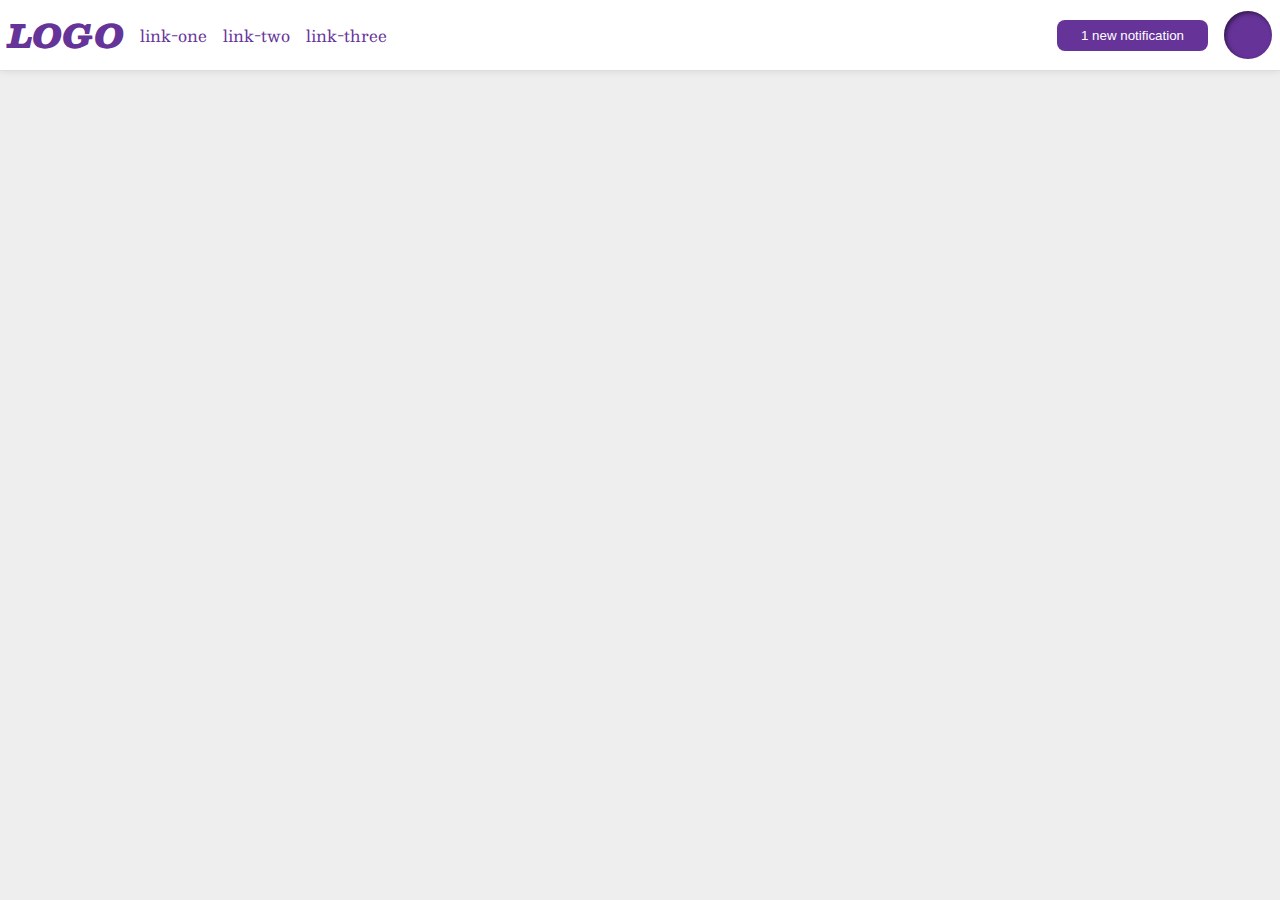
<file: flex/03-flex-header-2/index.html>
<!DOCTYPE html>
<html lang="en">
  <head>
    <meta charset="UTF-8">
    <meta http-equiv="X-UA-Compatible" content="IE=edge">
    <meta name="viewport" content="width=device-width, initial-scale=1.0">
    <title>Flex Header 2</title>
    <link rel="stylesheet" href="style.css">
  </head>
  <body>
    <div class="header">
      <div class="left">
        <div class="logo">
          LOGO
        </div>
        <ul class="links">
          <li><a href="google.com">link-one</a></li>
          <li><a href="google.com">link-two</a></li>
          <li><a href="google.com">link-three</a></li>
        </ul>
      </div>
      <div class="right">
        <button class="notifications">
          1 new notification
        </button>
        <div class="profile-image"></div>
      </div>
    </div>
  </body>
</html>
</file>
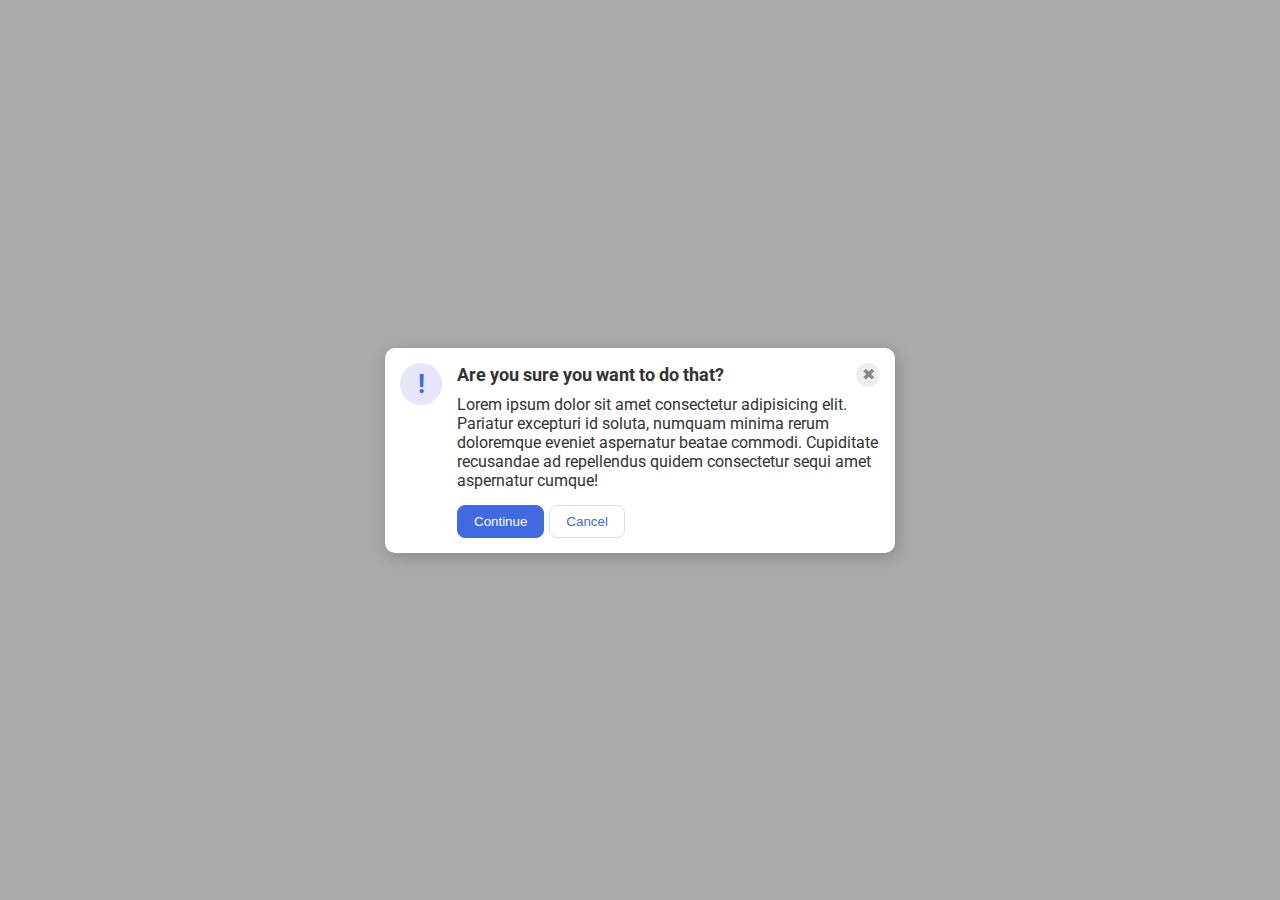
<file: flex/05-flex-modal/index.html>
<!DOCTYPE html>
<html lang="en">
  <head>
    <meta charset="UTF-8">
    <meta http-equiv="X-UA-Compatible" content="IE=edge">
    <meta name="viewport" content="width=device-width, initial-scale=1.0">
    <link rel="stylesheet" href="style.css">
    <title>Modal</title>
  </head>
  <body>
    <div class="modal">
      <div class="left">
       <div class="icon">!</div>
      </div>
      <div class="right">
        <div class="header_items">
          <div class="header">Are you sure you want to do that?</div>
          <div class="close-button">✖</div>
        </div>
        <div class="text">Lorem ipsum dolor sit amet consectetur adipisicing elit. Pariatur excepturi id soluta, numquam minima rerum doloremque eveniet aspernatur beatae commodi. Cupiditate recusandae ad repellendus quidem consectetur sequi amet aspernatur cumque!</div>
        <div class="button_items">
          <button class="continue">Continue</button>
          <button class="cancel">Cancel</button>
        </div>
      </div>
    </div>
  </body>
</html>
</file>
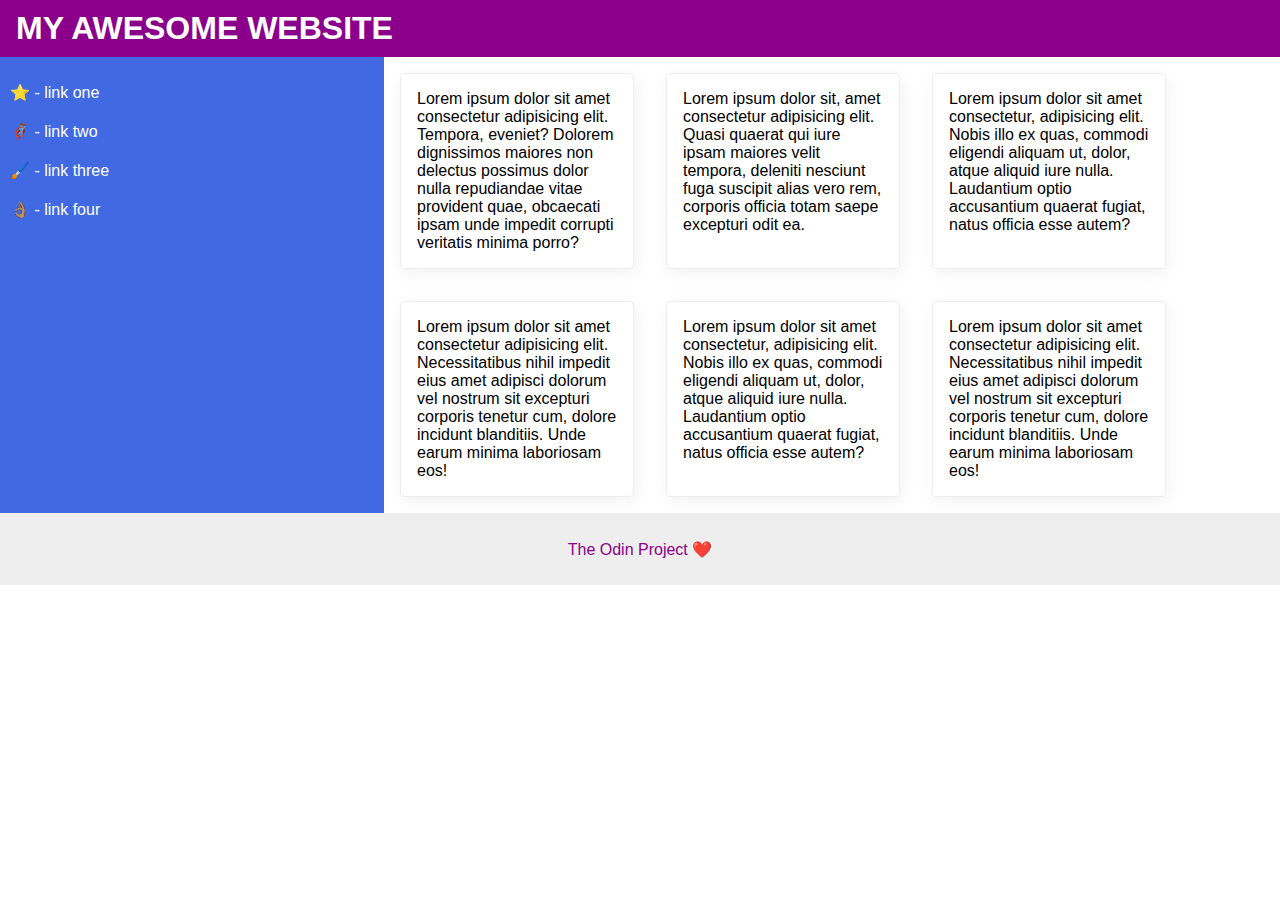
<file: flex/07-flex-layout-2/index.html>
<!DOCTYPE html>
<html lang="en">
  <head>
    <meta charset="UTF-8">
    <meta http-equiv="X-UA-Compatible" content="IE=edge">
    <meta name="viewport" content="width=device-width, initial-scale=1.0">
    <title>The Holy Grail</title>
    <link rel="stylesheet" href="style.css">
  </head>
  <body>
    <div class="header">
      MY AWESOME WEBSITE
    </div>
    <div class="content">
      <div class="sidebar">
        <ul>
          <li><a href="#">⭐ - link one</a></li>
          <li><a href="#">🦸🏽‍♂️ - link two</a></li>
          <li><a href="#">🖌️ - link three</a></li>
          <li><a href="#">👌🏽 - link four</a></li>
        </ul>
      </div>
      <div class="cards">
        <div class="card">Lorem ipsum dolor sit amet consectetur adipisicing elit. Tempora, eveniet? Dolorem dignissimos maiores non delectus possimus dolor nulla repudiandae vitae provident quae, obcaecati ipsam unde impedit corrupti veritatis minima porro?</div>
        <div class="card">Lorem ipsum dolor sit, amet consectetur adipisicing elit. Quasi quaerat qui iure ipsam maiores velit tempora, deleniti nesciunt fuga suscipit alias vero rem, corporis officia totam saepe excepturi odit ea.</div>
        <div class="card">Lorem ipsum dolor sit amet consectetur, adipisicing elit. Nobis illo ex quas, commodi eligendi aliquam ut, dolor, atque aliquid iure nulla. Laudantium optio accusantium quaerat fugiat, natus officia esse autem?</div>
        <div class="card">Lorem ipsum dolor sit amet consectetur adipisicing elit. Necessitatibus nihil impedit eius amet adipisci dolorum vel nostrum sit excepturi corporis tenetur cum, dolore incidunt blanditiis. Unde earum minima laboriosam eos!</div>
        <div class="card">Lorem ipsum dolor sit amet consectetur, adipisicing elit. Nobis illo ex quas, commodi eligendi aliquam ut, dolor, atque aliquid iure nulla. Laudantium optio accusantium quaerat fugiat, natus officia esse autem?</div>
        <div class="card">Lorem ipsum dolor sit amet consectetur adipisicing elit. Necessitatibus nihil impedit eius amet adipisci dolorum vel nostrum sit excepturi corporis tenetur cum, dolore incidunt blanditiis. Unde earum minima laboriosam eos!</div>
      </div>
    </div>
    <div class="footer">
      The Odin Project ❤️
    </div>
  </body>
</html>
</file>
<file: flex/03-flex-header-2/style.css>
/* this is some magical font-importing.  
you'll learn about it later. */
@import url('https://fonts.googleapis.com/css2?family=Besley:ital,wght@0,400;1,900&display=swap');

body {
  margin: 0;
  background: #eee;
  font-family: Besley, serif;
}

.header {
  background: white;
  border-bottom: 1px solid #ddd;
  box-shadow: 0 0 8px rgba(0,0,0,.1);
  display: flex;
  justify-content: space-between;
  padding: 8px;
}

.logo{
  color: rebeccapurple;
  font-size: 32px;
  font-weight: 900;
  font-style: italic;
}

.links {
  display: flex;
  margin: 0;
  padding: 0;
  gap: 16px;
}

.left, .right {
  display: flex;
  align-items: center;
  gap: 16px;
}

button {
  border: none;
  border-radius: 8px;
  background: rebeccapurple;
  color: white;
  padding: 8px 24px;
}

.profile-image {
  background: rebeccapurple;
  box-shadow: inset 2px 2px 4px rgba(0,0,0,.5);
  border-radius: 50%;
  width: 48px;
  height: 48px;
}

a {
  /* this removes the line under our links */
  text-decoration: none;
  color: rebeccapurple;
}

ul {
  list-style-type: none;
}
</file>
<file: flex/05-flex-modal/style.css>
@import url('https://fonts.googleapis.com/css2?family=Roboto:wght@400;700&display=swap');

html, body {
  height: 100%;
}

body {
  font-family: Roboto, sans-serif;
  margin: 0;
  background: #aaa;
  color: #333;
  /* I'll give you this one for free lol */
  display: flex;
  align-items: center;
  justify-content: center;
}

.modal {
  background: white;
  width: 480px;
  border-radius: 10px;
  box-shadow: 2px 4px 16px rgba(0,0,0,.2);
  display: flex;
  justify-content: space-between;
  padding: 15px;
}

.left, .right {
  display: flex;
}

.icon {
  color: royalblue;
  font-size: 26px;
  font-weight: 700;
  background: lavender;
  width: 42px;
  height: 42px;
  border-radius: 50%;
  display: flex;
  align-items: center;
  justify-content: center;
  margin-right: 15px;
}

.right {
  flex-direction: column;
}

.right .header_items {
  display: flex;
  justify-content: space-between;
  align-items: center;
  font-size: 18px;
  font-weight: 700;
  padding-bottom: 8px;
}

.right .button_items {
  display: flex;
  gap: 5px;
  padding-top: 15px;
}

.close-button {
  background: #eee;
  border-radius: 50%;
  color: #888;
  font-weight: 400;
  font-size: 16px;
  height: 24px;
  width: 24px;
  display: flex;
  align-items: center;
  justify-content: center;
}

button {
  padding: 8px 16px;
  border-radius: 8px;
}

button.continue {
  background: royalblue;
  border: 1px solid royalblue;
  color: white;
}

button.cancel {
  background: white;
  border: 1px solid #ddd;
  color: royalblue;
}
</file>
<file: flex/07-flex-layout-2/style.css>
body {
  font-family: -apple-system, BlinkMacSystemFont, 'Segoe UI', Roboto, Oxygen, Ubuntu, Cantarell, 'Open Sans', 'Helvetica Neue', sans-serif;
  margin: 0;
  min-height: 100vh;
}

.header {
  background: darkmagenta;
  color: white;
  font-size: 32px;
  font-weight: 900;
  padding: 10px 0 10px 16px;
}

.content {
  display: flex;
  flex-wrap: wrap;
}

.content .sidebar {
  flex: 30%;
  flex-shrink: 0;
  background: royalblue;
  box-sizing: border-box;
}

.content .sidebar ul {
  padding-left: 0;
  list-style: none;
}

.content .sidebar li {
  padding: 10px;
}

.content .sidebar ul a {
  text-decoration: none;
  color: white;
}

.content .cards {
  flex: 70%;
  display: flex;
  flex-direction: row;
  flex-wrap: wrap;
}

.content .card {
  border: 1px solid #eee;
  box-shadow: 2px 4px 16px rgba(0,0,0,.06);
  border-radius: 4px;
  width: 200px;
  margin: 16px;
  padding: 16px;
}

.footer {
  height: 72px;
  background: #eee;
  color: darkmagenta;
  display: flex;
  justify-content: center;
  align-items: center;
}
</file>
